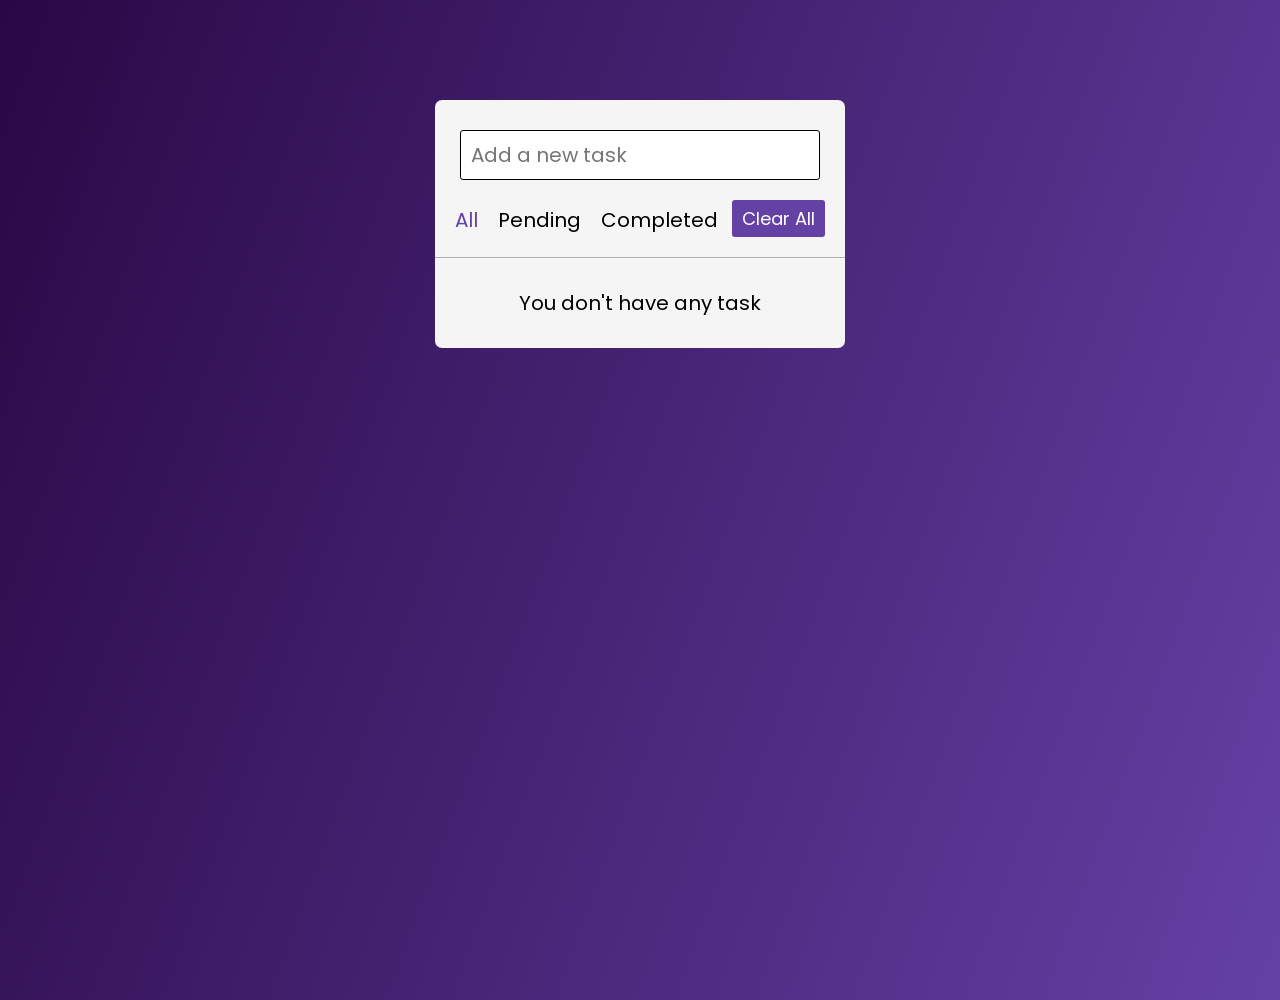
<file: index.html>
<!DOCTYPE html>
<html lang="en">
<head>
    <meta charset="UTF-8">
    <meta http-equiv="X-UA-Compatible" content="IE=edge">
    <meta name="viewport" content="width=device-width, initial-scale=1.0">
    <link rel="stylesheet" href="./style.css">
    <link rel="stylesheet" href="https://cdnjs.cloudflare.com/ajax/libs/font-awesome/6.1.2/css/all.min.css" integrity="sha512-1sCRPdkRXhBV2PBLUdRb4tMg1w2YPf37qatUFeS7zlBy7jJI8Lf4VHwWfZZfpXtYSLy85pkm9GaYVYMfw5BC1A==" crossorigin="anonymous" referrerpolicy="no-referrer" />
    <title>Todo List</title>
</head>
<body>
    <div class="container">
        <input class="todo-input" type="text" placeholder="Add a new task" spellcheck="false">
        <div class="info">
        <div class="filter">
            <p class="all active">All</p>
            <p class="pending">Pending</p>
            <p class="completed">Completed</p>
        </div>
        <button class="button-clear">Clear All</button>
        </div>
        <div class="todo-container">
            <p class="no-task-info">
                You don't have any task
            </p>
            <ul class="todos">
            </ul>
        </div>
    </div>
    <script src="./app.js"></script>
</body>
</html>
</file>
<file: style.css>
@import url('https://fonts.googleapis.com/css2?family=Poppins:wght@300;400;500&display=swap');

* {
    margin: 0;
    padding: 0;
    box-sizing: border-box;
    font-family: 'Poppins', sans-serif;
}

body {
    background: linear-gradient(110deg, #2a0845, #6441A5);
    overflow: hidden;
    min-height: 100vh;
}

.container {
    margin: 100px auto;
    max-width: 410px;
    min-width: 310px;
    background: #f5f5f5;
    border-radius: 7px;
    padding-bottom: 30px;
}

.container .todo-input {
    margin: 30px 0 0 25px;
    width: 360px;
    height: 50px;
    padding-left: 10px;
    font-size: 20px;
    outline: none;
    border: 1px solid #000;
    border-radius: 3px;
}

.container .todo-input:focus {
    border: 1px solid #7e40f2;
}

.container .info {
    display: flex;
    justify-content: space-between;
    border-bottom: 1px solid #afafaf;
    padding: 20px;
}

.info :where(.all, .pending, .completed) {
    cursor: pointer;
    font-size: 20px;
    pointer-events: all;
}

.info :where(.all, .pending, .completed):hover,
.info :where(.all, .pending, .completed).active {
    color: #6441A5;
}

.info .button-clear {
    background:#6441A5;
    outline: none;
    border: none;
    color: white;
    padding: 5px 10px 5px 10px;
    font-size: 18px;
    border-radius: 3px;
    cursor: pointer;
}

.container .filter {
    padding-top: 5px;
    display: flex;
    justify-content: space-between;
    gap: 20px;
    pointer-events: none;
}

.todos .todo {
    display: flex;
    justify-content: space-between;
    border-bottom: 1px solid #afafaf;
    margin: 20px 20px 0 20px;
    padding: 10px 5px 20px 5px;
    max-width: 400px;
}

.todo-content {
    display: flex;
}

.todo-content p {
    font-size: 18px;
    max-width: 260px;
}

.todo-content i {
    font-size: 23px;
    color: #367538;
    padding: 3px 10px 0 0;
    cursor: pointer;
}

.todo .icons {
    font-size: 20px;
}

li {
    list-style: none;
}

.icons .trash {
    cursor: pointer;
    color: #ff6868;
}

.icons .edit {
    cursor: pointer;
    color: #8997bf;
}

.todo.completed .todo-content p {
    text-decoration: line-through;
    color: #808080;
    opacity: 0.5;
    transition: all 0.3s ease;
}

.todo.completed .todo-content i {
    color: #808080;
    opacity: 0.5;
    transition: all 0.3s ease;
}

.todo-container .no-task-info {
    text-align: center;
    margin-top: 30px;
    font-size: 20px;
}

.todo-container .no-task-info.hidden {
    display: none;
}
</file>
